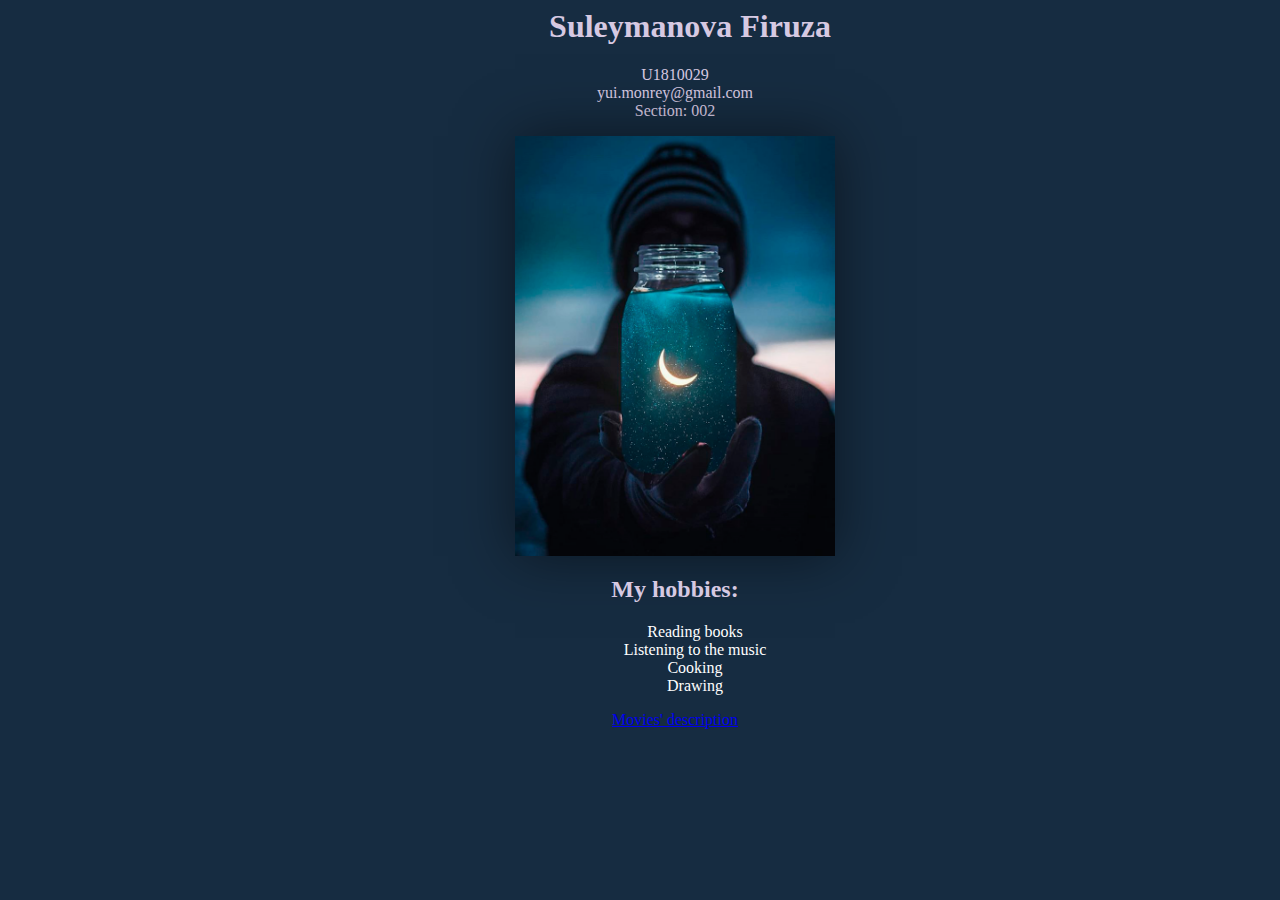
<file: index.html>
<!DOCTYPE>
<html>
<head>
	<link rel="stylesheet" type="text/css" href="style.css">

        <title> Homework_assignment </title>
</head>
     <body>
	<h1> Suleymanova Firuza</h1>
	<p> U1810029<br>
	 yui.monrey@gmail.com<br>
	 Section: 002<br></p>
<p><img src ="moon_1.png" width="320" height="420" style="box-shadow: 0 0 55px rgba(0,0,0,0.5)"></p>
	 <h2> My hobbies:</h2>
	 <ul> 
	 	    Reading books<br>
	 		Listening to the music<br>
	 		Cooking<br>
	 		Drawing<br>
	 	
	 </ul>
	 <p><a href="movies.html"> Movies' description</a></p>
	 </body>
	 </html>
</file>
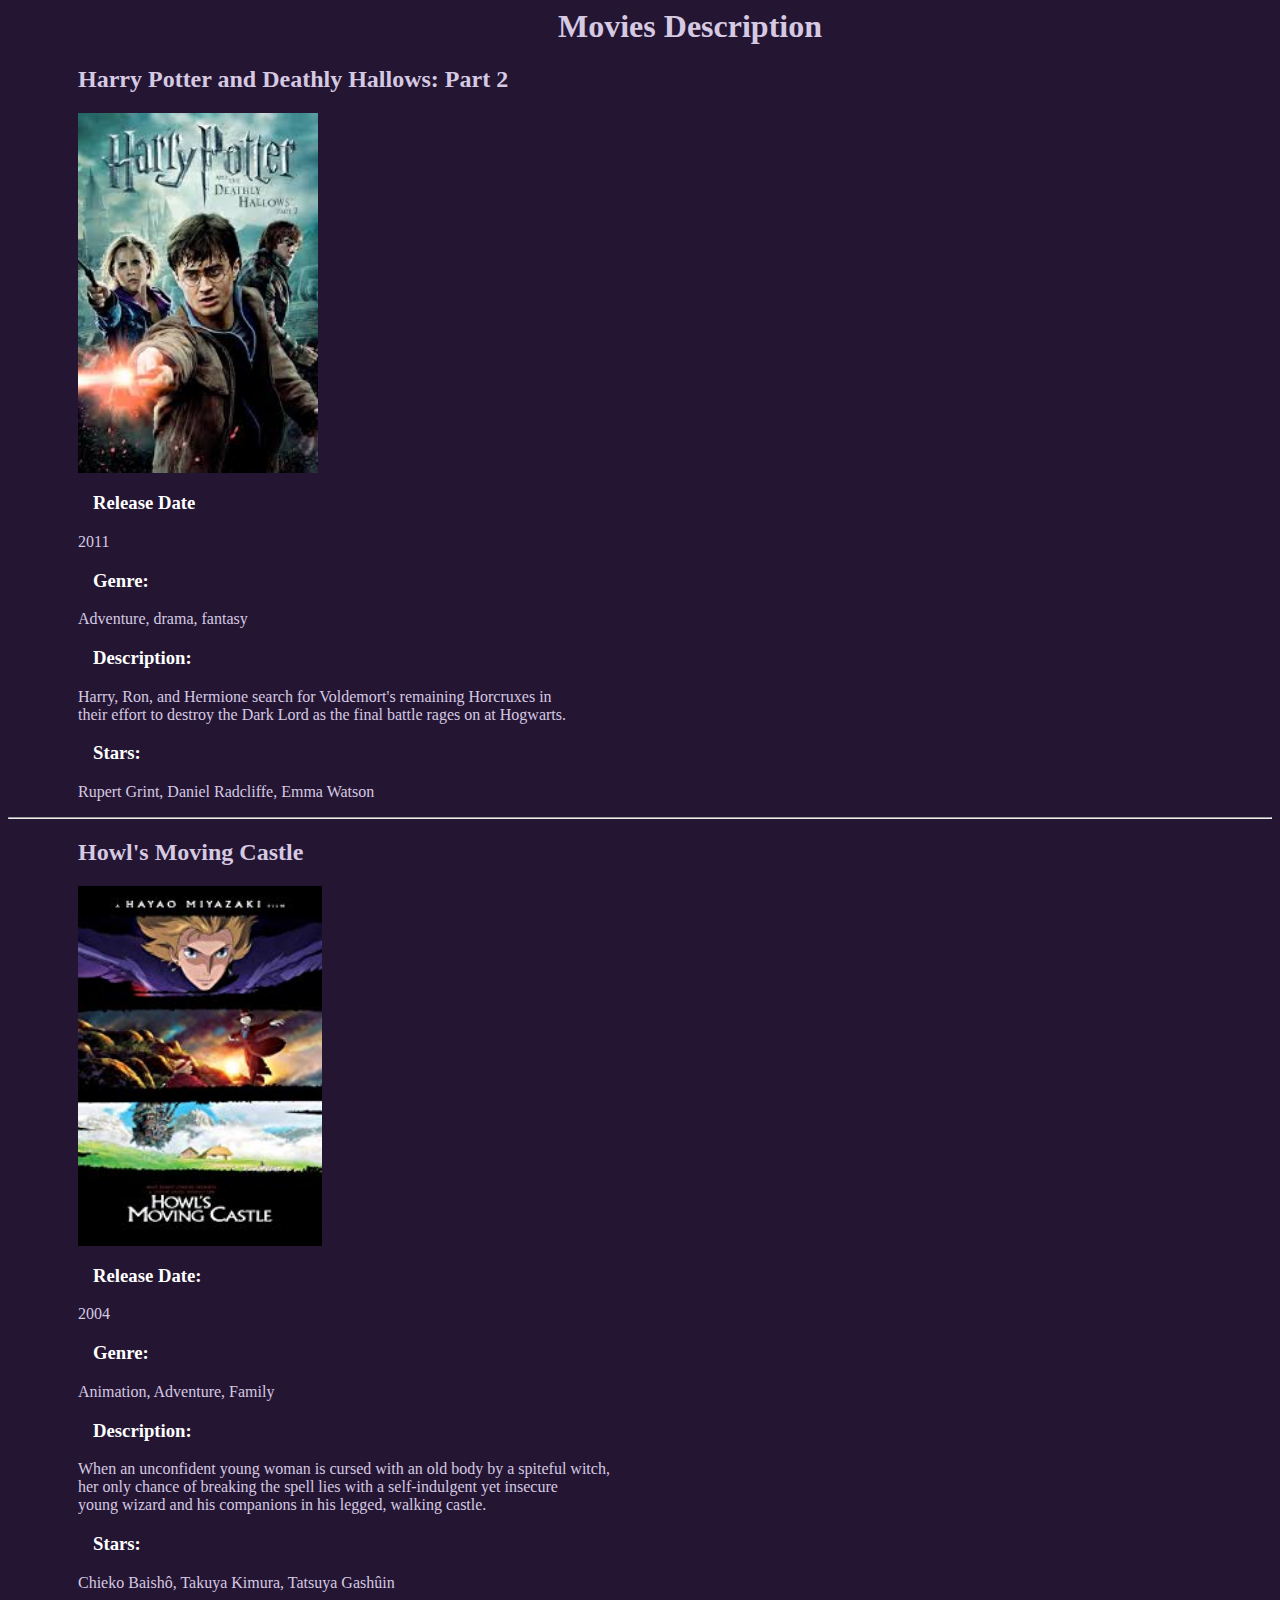
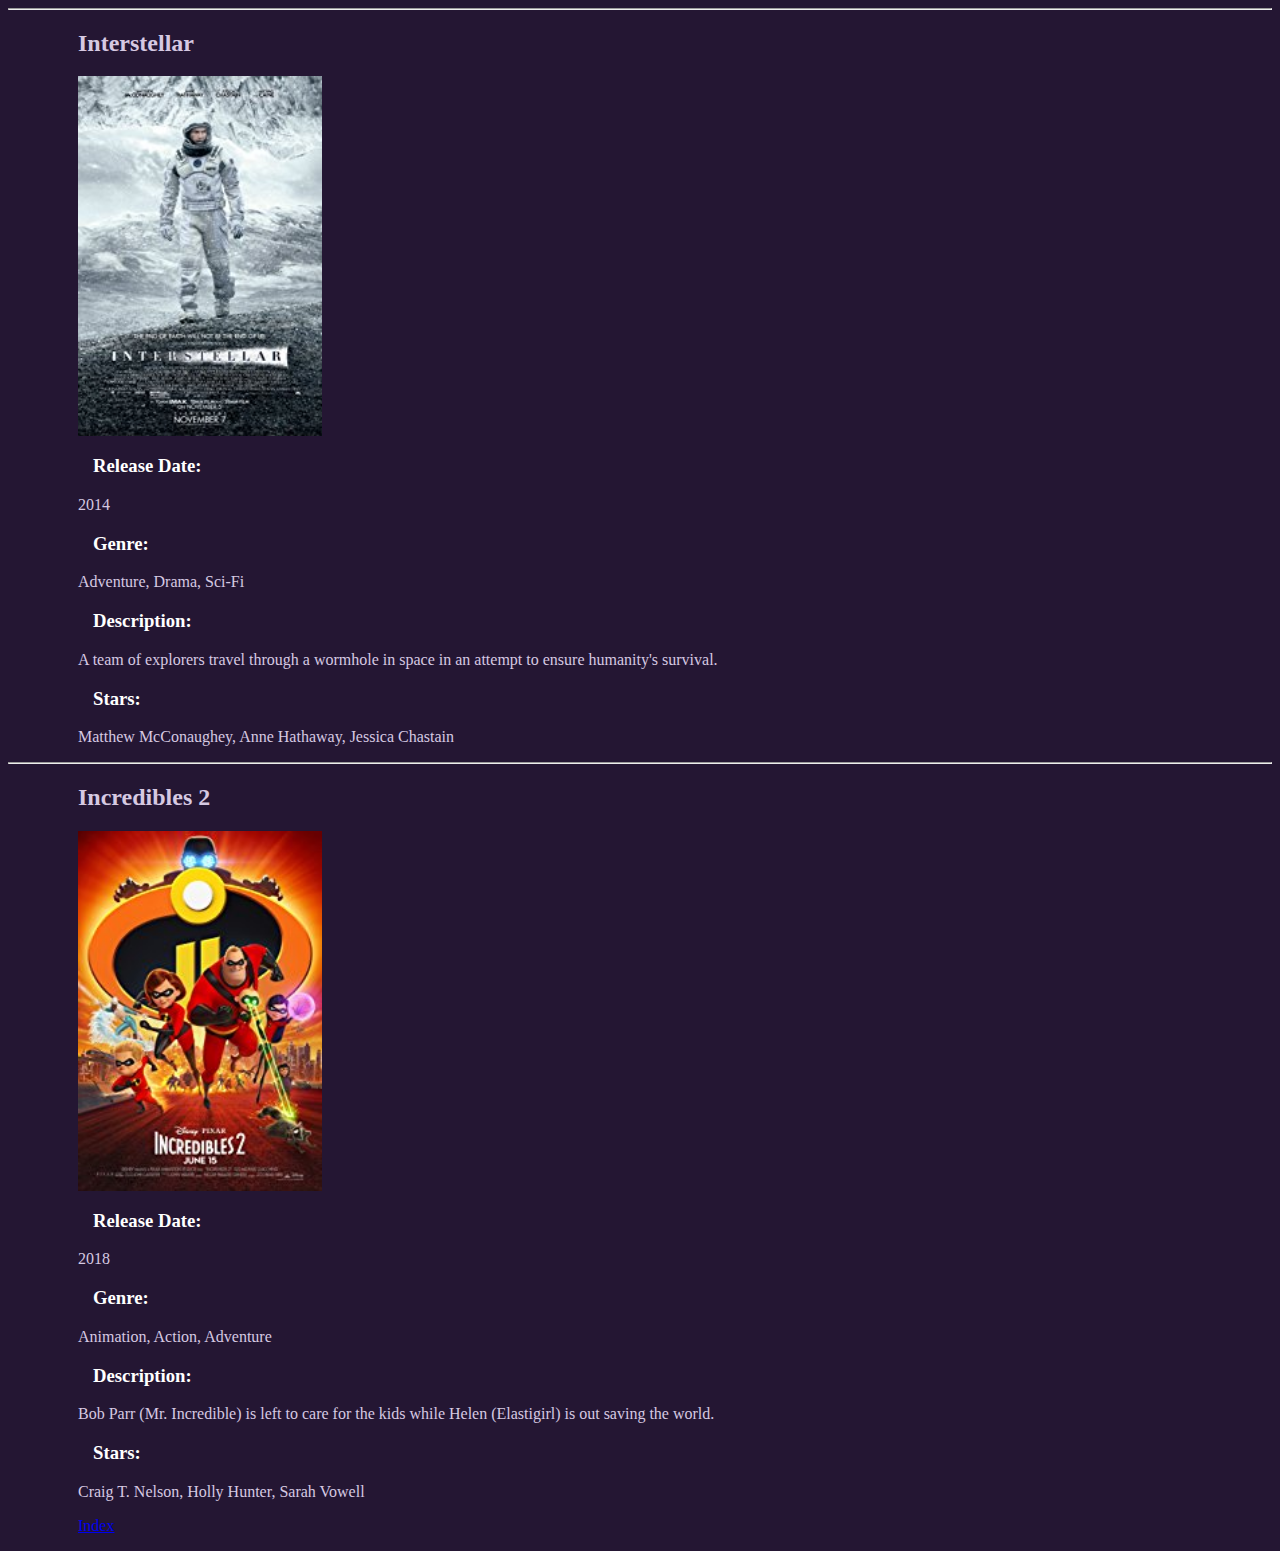
<file: movies.html>
<!DOCTYPE>
<html>
<head>
	<link rel="stylesheet" type="text/css" href="style_1.css">
<title>Movies_Description</title>
</head>
<body>
	<h1>Movies Description</h1>	
     <div><h2>Harry Potter and Deathly Hallows: Part 2</h2>
<p>
<a href="https://www.imdb.com/title/tt1201607/mediaviewer/rm1375082496">
<img src="harry_potter.jpg" weight="250" height="360" alt="Harry Potter">
</a>
</p>
          <h3>Release Date</h3>
<p>2011</p>
          <h3>Genre:</h3>
<p> Adventure, drama, fantasy</p>
          <h3>Description:</h3>
<p>Harry, Ron, and Hermione search for Voldemort's remaining Horcruxes in<br> 
their effort to destroy the Dark Lord as the final battle rages on at Hogwarts.</p>
          <h3>Stars:</h3>
<p> Rupert Grint, Daniel Radcliffe, Emma Watson</p>
</div>
<hr>
       <div><h2>Howl's Moving Castle</h2>
<p> 
<a href="https://www.imdb.com/title/tt0347149/mediaviewer/rm3524335872">
<img src="howls_moving_castle.jpg" weight="250" height="360" alt="Howl's Moving Castle">
</a>
</p>
          <h3>Release Date:</h3>
<p>2004</p>
          <h3>Genre:</h3>
<p> Animation, Adventure, Family</p>
          <h3>Description:</h3>
<p>When an unconfident young woman is cursed with an old body by a spiteful witch,<br>
 her only chance of breaking the spell lies with a self-indulgent yet insecure<br>
  young wizard and his companions in his legged, walking castle.</p>
          <h3>Stars:</h3>
<p>  Chieko Baishô, Takuya Kimura, Tatsuya Gashûin</p>
</div>
<hr>
       <div><h2>Interstellar</h2>
<p>
<a href="https://www.imdb.com/title/tt0816692/mediaviewer/rm4043724800">
<img src="interstellar.jpg" weight="250" height="360" alt="Interstellar">
</a>
</p>
          <h3>Release Date:</h3>
<p>2014</p>
          <h3>Genre:</h3>
<p>  Adventure, Drama, Sci-Fi </p>
          <h3>Description:</h3>
<p>A team of explorers travel through a wormhole in space in an attempt to ensure humanity's survival.</p>
          <h3>Stars:</h3>
<p> Matthew McConaughey, Anne Hathaway, Jessica Chastain</p>
</div>
<hr>
      <div><h2>Incredibles 2</h2>
<p>
<a href="https://www.imdb.com/title/tt3606756/mediaviewer/rm985091584">
<img src="incredibles_2.jpg" weight="250" height="360" alt="Incredibles 2">
</a>
</p>
          <h3>Release Date:</h3>
<p>2018</p>
           <h3>Genre:</h3>
<p>   Animation, Action, Adventure</p>
<h3>Description:</h3>
<p>Bob Parr (Mr. Incredible) is left to care for the kids while Helen (Elastigirl) is out saving the world.</p>
<h3>Stars:</h3>
<p> Craig T. Nelson, Holly Hunter, Sarah Vowell </p>
</div>
 <p><a href="index.html">Index</a></p>
</body>
</html>
</file>
<file: style.css>
body
 {
background-color:#162c41;
 }
 h1
 {
 	text-align: center;
    color:#d6c9e2;
    margin-left: 100px;
    font-family: Broadway;
 }
 p
 {
   text-align: center;
    color:#d6c9e2;
    margin-left: 70px;
    font-family: Broadway;
 }
h2
{
	text-align: center;
    color:#d6c9e2;
    margin-left: 70px;
    font-family: Broadway;
}
ul
{
	text-align: center;
    color:#ffffff;
    margin-left: 70px;
    font-family: Broadway;
}
</file>
<file: style_1.css>
body
 {
background-color:#241633;
 }
 h1
 {
 	text-align: center;
    color:#d6c9e2;
    margin-left: 100px;
    font-family: Broadway;
 }
 p
 {
   text-align: left;
    color:#d6c9e2;
    margin-left: 70px;
    font-family: Broadway;
 }
h2
{
	text-align: left;
    color:#d6c9e2;
    margin-left: 70px;
    font-family: Broadway;
}
h3
{
    text-align: left;
    color:#ffffff;
    margin-left: 85px;
    font-family: Broadway;
}
</file>
